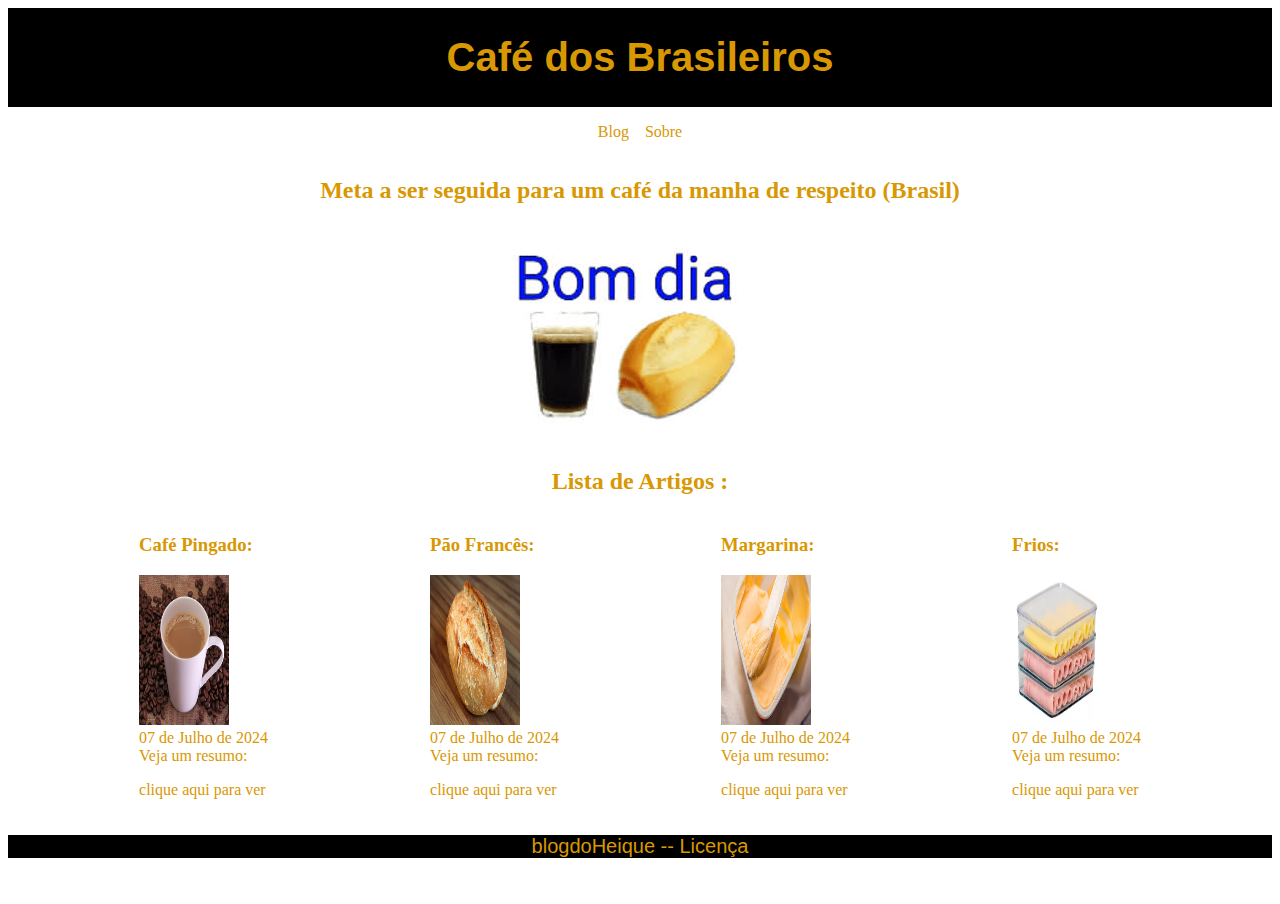
<file: Blog/index.html>
<!DOCTYPE html>
<html lang="en">
<head>
    <meta charset="UTF-8">
    <link rel="stylesheet" href="style.css">
    <meta name="viewport" content="width=device-width, initial-scale=1.0">
    <title> Blog das Padarias "Sul" </title>
</head>
<body>
    <header>
        <div class="cabecalhoMenu">
            <h1> Café dos Brasileiros </h1>
        </div>

        <nav class="centerClass">
            <p> <a href="index.html">Blog &nbsp;</a> </p>
            <p> <a href="about.html">&nbsp; Sobre</a> </p>
        </nav>
    </header>
    
    
    <main>
        <div class="textoBlog"></div>  
        
                <header>
                    <h2 class="centerClass"> Meta a ser seguida para um café da manha de respeito  (Brasil)  </h2>
                    <img src="img/MetaDecafé.jpg" class="centerIMGClass">
                </header>
                <header>
                    <h2 class="centerClass"> Lista de Artigos :</h2>
                </header>
    
                <div class="posts">
                    <article>
                        <header class="post">
                            <h3> Café Pingado: </h3>
                            <img src="img/cafépingado.jpg" class="photoPost" height="150px" width="90px">
                            <br>
                            <time datetime="2024-07-10 10:00"> 07 de Julho de 2024 </time>
                            <details>
                                <summary> Veja um resumo: </summary>
                                <p> Este post foca em apresentar informações sobre o um café pingado. (Especificamnete dele kk) </p>
                            </details>
                        </header>
                        <p>
                            <a href="posts/20240710-primeiropost.html" > clique aqui para ver </a>
                        </p>
                    </article>
                    <article>
                        <header class="post">
                            <h3> Pão Francês: </h3>
                            <img src="img/Pão.jpg" class="photoPost" height="150px" width="90px">
                            <br>
                            <time datetime="2024-07-10 10:00"> 07 de Julho de 2024 </time>
                            <details>
                                <summary> Veja um resumo: </summary>
                                <p> Este post foca em apresentar informações sobre o Pão francês. (Especificamnete dele kk) </p>
                            </details>
                        </header>
                        <p>
                            <a href="posts/20240710-segundopost.html" > clique aqui para ver </a>
                        </p>
                    </article>
                    <article>
                        <header class="post">
                            <h3> Margarina: </h3>
                            <img src="img/Margarina.jpg" class="photoPost" height="150px" width="90px">
                            <br>
                            <time datetime="2024-07-10 10:00"> 07 de Julho de 2024 </time>
                            <details>
                                <summary> Veja um resumo: </summary>
                                <p> Este post foca em apresentar informações sobre a margarina. (Especificamnete dele kk) </p>
                            </details>
                        </header>
                        <p>
                            <a href="posts/20240710-terceiropost.html" > clique aqui para ver </a>
                        </p>
                    </article>
                    <article>
                        <header class="post">
                            <h3> Frios: </h3>
                            <img src="img/frios.jpg" class="photoPost" height="150px" width="90px">
                            <br>
                            <time datetime="2024-07-10 10:00"> 07 de Julho de 2024 </time>
                            <details>
                                <summary> Veja um resumo: </summary>
                                <p> Este post foca em apresentar informações sobre os frios. (Especificamnete deles kk) </p>
                            </details>
                        </header>
                        <p>
                            <a href="posts/20240710-quartopost.html" > clique aqui para ver </a>
                        </p>
                    </article>
    
                  
                </div>
            </section>

    </main>

    
       <p class="cabecalhoMenu"> blogdoHeique  -<a href="LICENCE"> - Licença</a> <br></p> 
       <br>
   
</body>
</html>
</file>
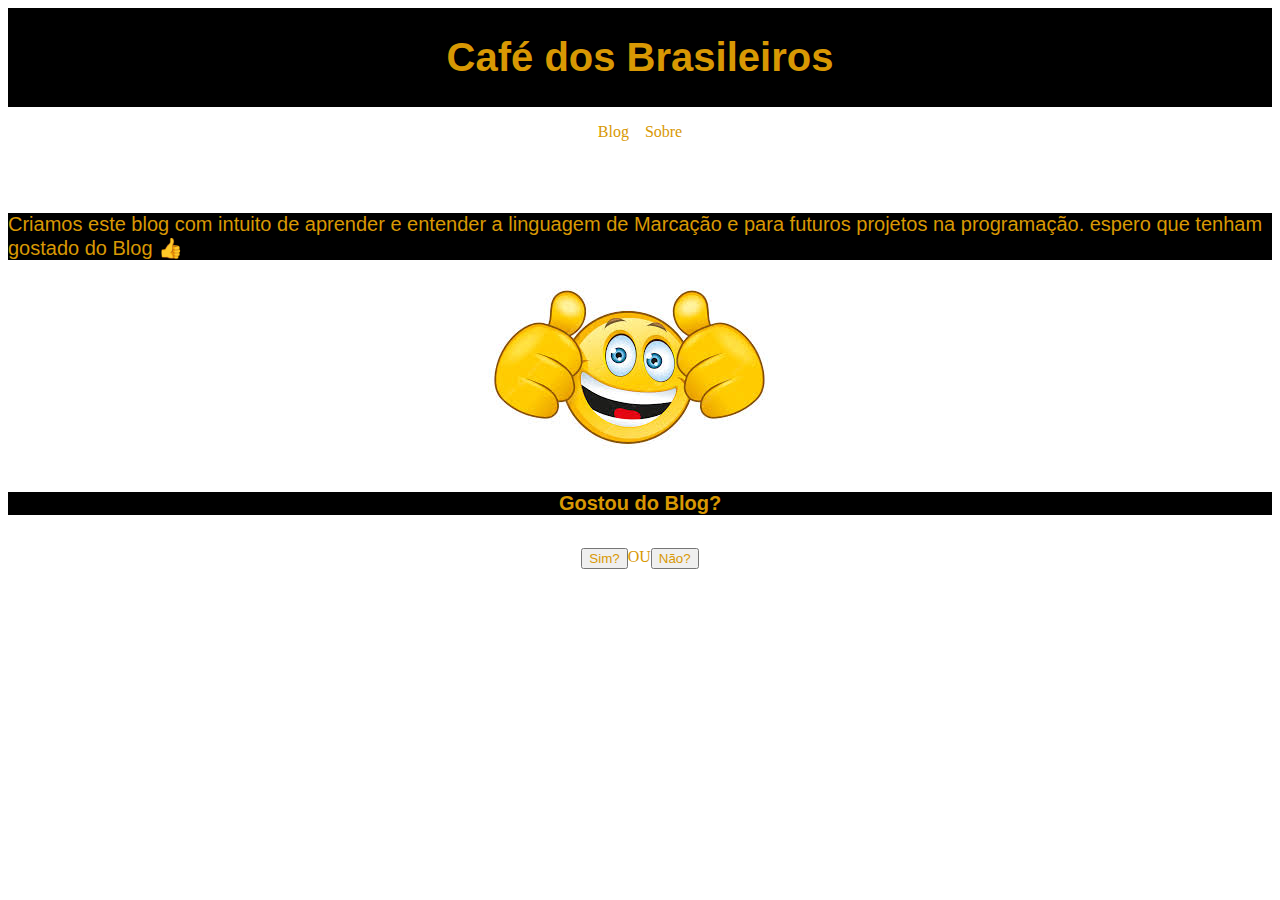
<file: Blog/about.html>
<!DOCTYPE html>
<html lang="en">
<head>
    <meta name="viewport" content="width=device-width, initial-scale=1.0">
    <meta charset="UTF-8">
    <link rel="stylesheet" href="style.css">
    <title>Sobre Nós</title>
</head>
<body>
    <header>
        <div class="cabecalhoMenu">
            <h1> Café dos Brasileiros </h1>
        </div>

        <nav class="centerClass">
            <p> <a href="index.html">Blog &nbsp;</a> </p>
            <p> <a href="about.html">&nbsp; Sobre</a> </p>
        </nav>
    </header>

</head>
<body>
    <br>
    <br>

    <p class="cabecalhoMenu"> Criamos este blog com intuito de aprender e entender a linguagem de Marcação  e para futuros projetos na programação. espero que tenham gostado do Blog  👍</p>

    <img src="img/imgLike.jpg" alt="" class="centerIMGClass2" >
    <br>

    <h2 class="cabecalhoMenu"> Gostou do Blog?</h2>

    <nav class="centerClass">
        <p><button  class="btnClass" > Sim?</button> OU </p>
       
        <p> <button class="btnClass" > Não?</button> </p>
    </nav>
</body>
</html>
</file>
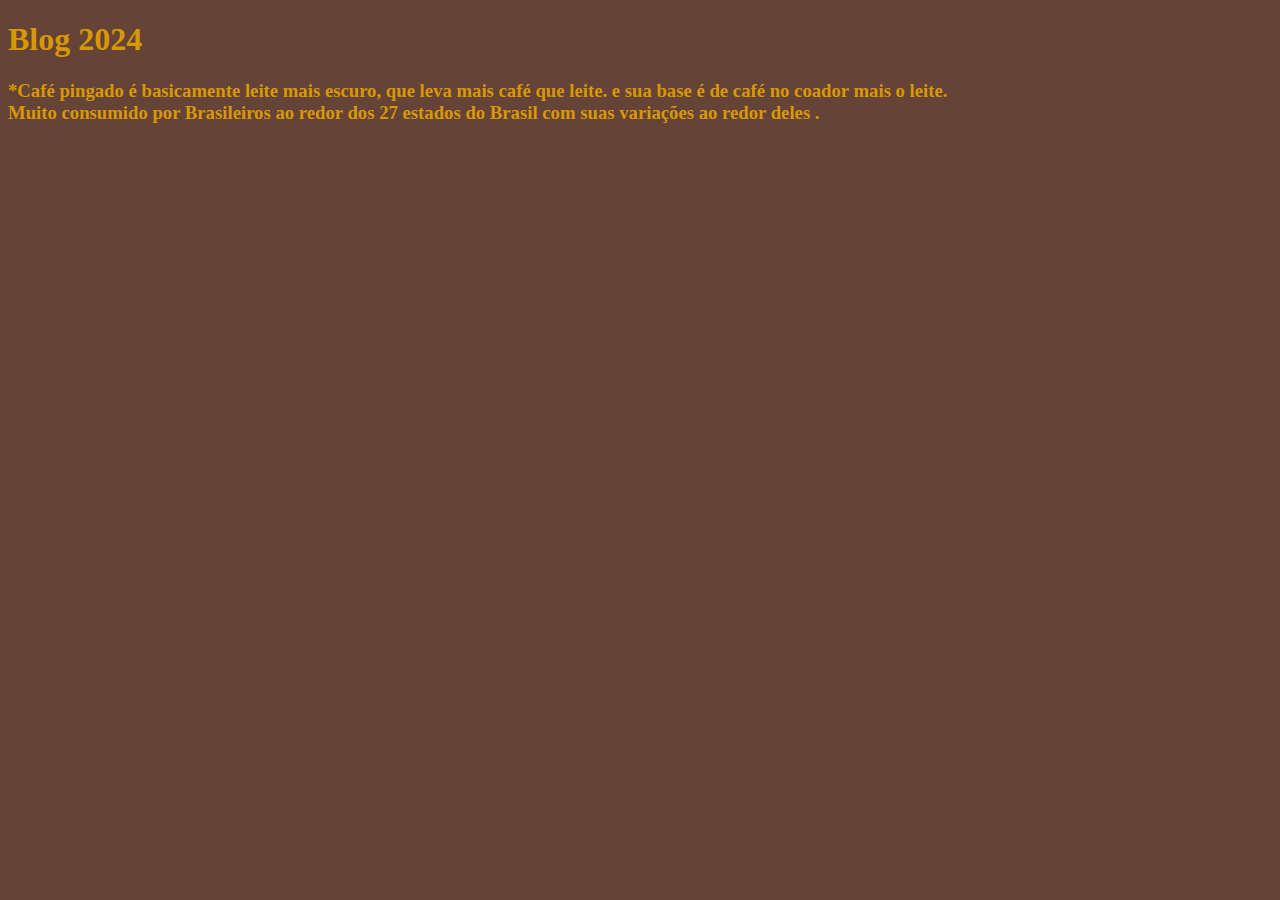
<file: Blog/posts/20240710-primeiropost.html>
<!DOCTYPE html>
<html lang="en">
<head>
    <meta name="viewport" content="width=device-width, initial-scale=1.0">
    <meta charset="UTF-8">
    <link rel="stylesheet" href="../style.css">
</head>
<body class="bodypost">

    <header>
        <h1> Blog 2024 </h1>
    </header>
<article >
<h3> *Café pingado é basicamente leite mais escuro, que leva mais café que leite. e sua base é de café no coador mais o leite. <br> Muito consumido por Brasileiros ao redor dos 27 estados do Brasil com suas variações ao redor deles .</h3>
    </article>
    
</body>
</html>
</file>
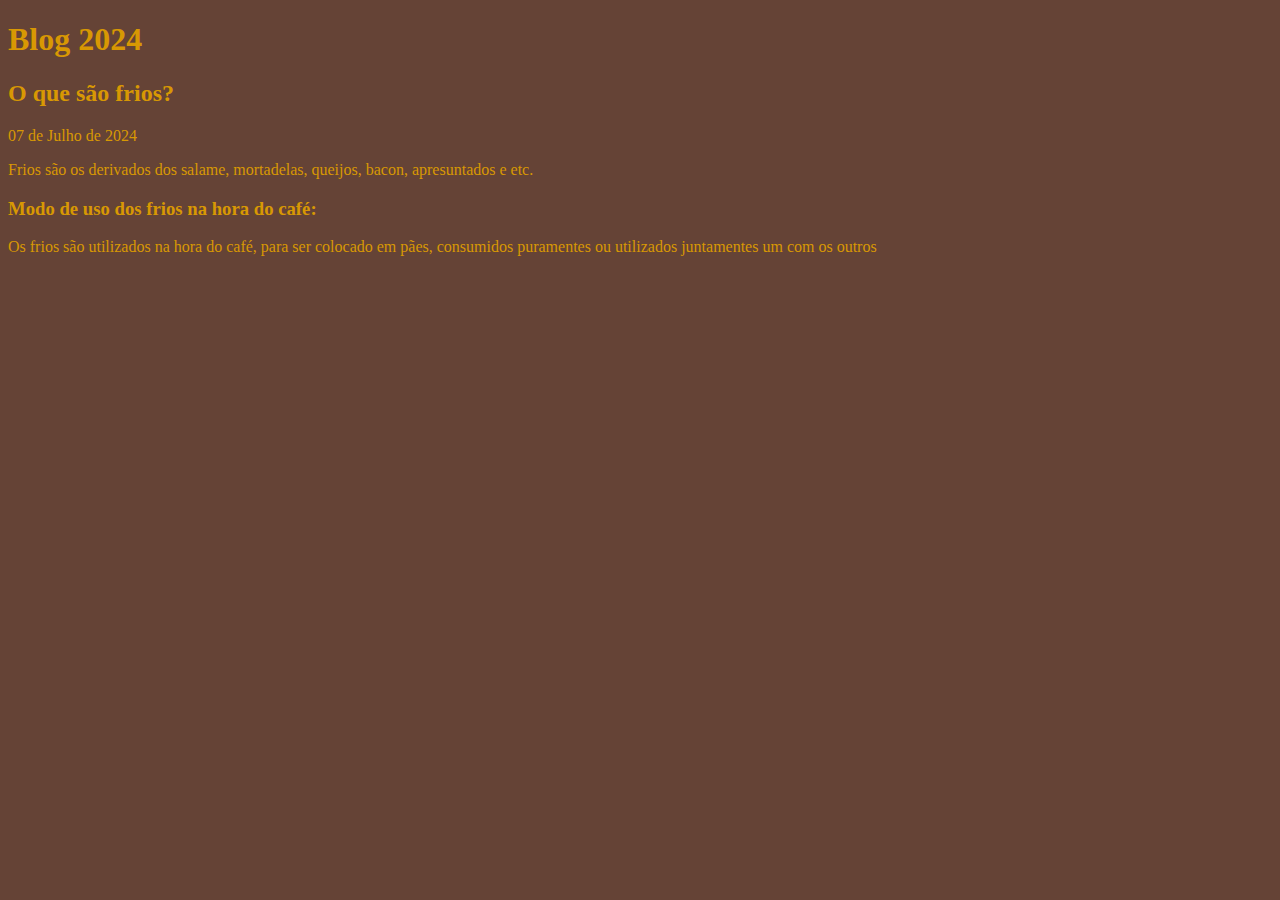
<file: Blog/posts/20240710-quartopost.html>
<!DOCTYPE html>
<html lang="en">
<head>
    <meta name="viewport" content="width=device-width, initial-scale=1.0">
    <meta charset="UTF-8">
    <link rel="stylesheet" href="../style.css">    <title> Quarto Post do Blog </title>

</head>
<body class="bodypost">

    <header>
        <h1> Blog 2024 </h1>
    </header>

    <article>
        <header>
            <h2> O que são frios?  </h2>
            <time datetime="2024-07-10 10:00"> 07 de Julho de 2024 
            </time>
        </header>

        <p>
          Frios são os derivados dos salame, mortadelas, queijos, bacon, apresuntados e etc.
        <br>
         <h3> Modo de uso dos frios na hora do café:  </h3>
           <p>Os frios são utilizados na hora do café, para ser colocado em pães, consumidos puramentes ou utilizados juntamentes um com os outros</p>

    </article>
    
</body>
</html>
</file>
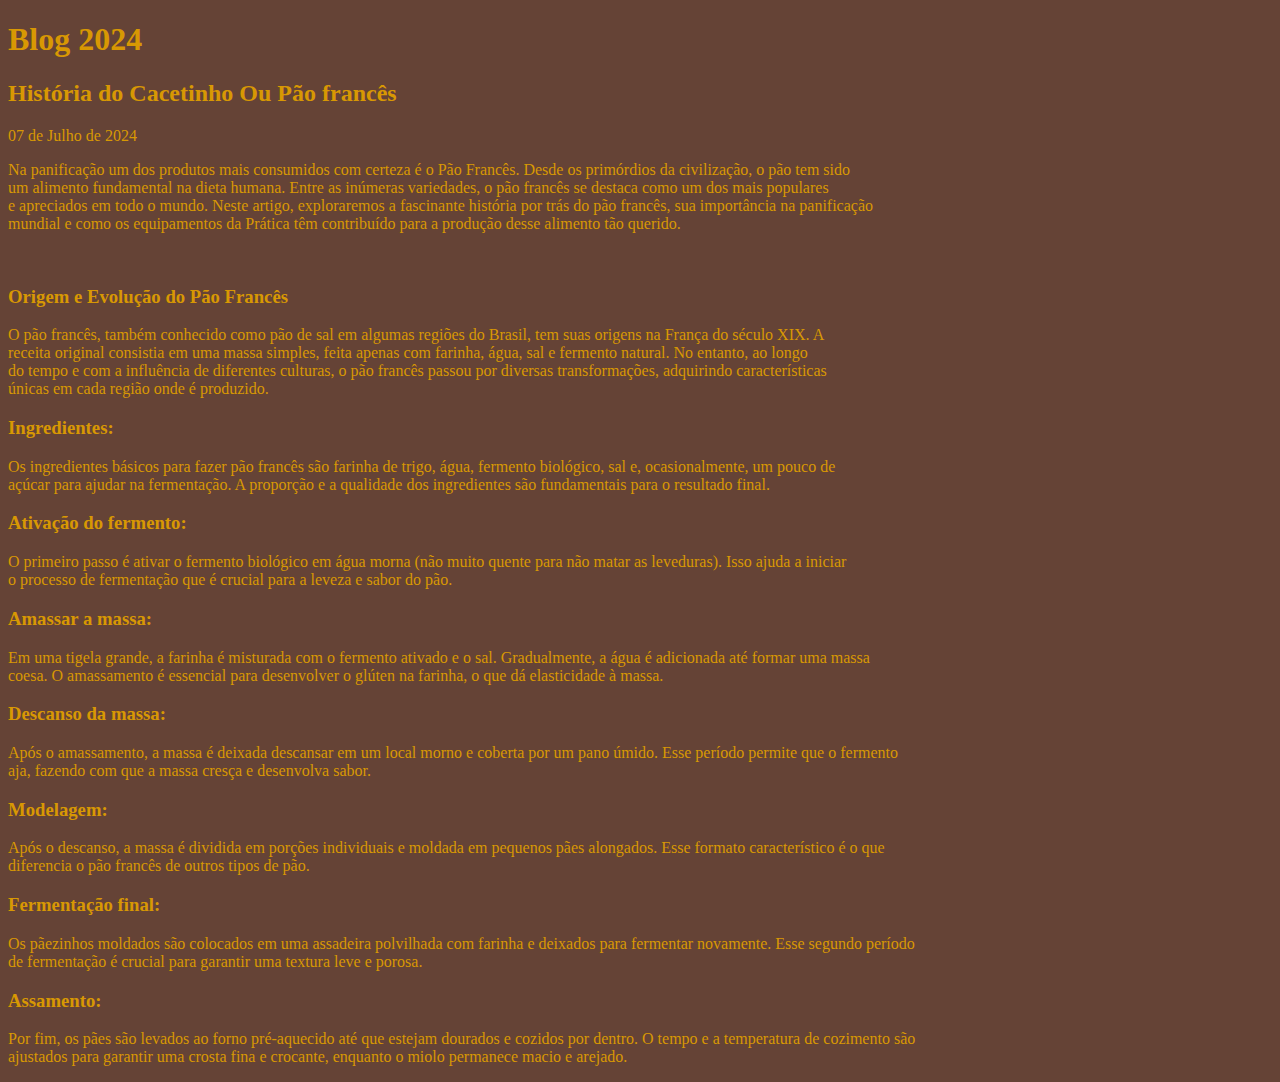
<file: Blog/posts/20240710-segundopost.html>
<!DOCTYPE html>
<html lang="en">
<head>
    <meta name="viewport" content="width=device-width, initial-scale=1.0">
    <meta charset="UTF-8">
    <link rel="stylesheet" href="../style.css">
    <title> Segundo Post do Blog </title>

</head>
<body class="bodypost">

    <header>
        <h1> Blog 2024 </h1>
    </header>

    <article>
        <header>
            <h2> História do Cacetinho Ou Pão francês </h2>
            <time datetime="2024-07-10 10:00"> 07 de Julho de 2024 
            </time>
        </header>

        <p>
            Na panificação um dos produtos mais consumidos com certeza é o Pão Francês. Desde os primórdios da civilização, o pão tem sido <br> um alimento fundamental na dieta humana. Entre as inúmeras variedades, o pão francês se destaca como um dos mais populares <br> e apreciados em todo o mundo. Neste artigo, exploraremos a fascinante história por trás do pão francês, sua importância na panificação <br> mundial e como os equipamentos da Prática têm contribuído para a produção desse alimento tão querido.
        </p>
        <br>
         <h3> Origem e Evolução do Pão Francês </h3>
           <p> O pão francês, também conhecido como pão de sal em algumas regiões do Brasil, tem suas origens na França do século XIX. A <br>receita original consistia em uma massa simples, feita apenas com farinha, água, sal e fermento natural. No entanto, ao longo <br> do tempo e com a influência de diferentes culturas, o pão francês passou por diversas transformações, adquirindo  características<br> únicas em cada região onde é produzido. </p>

        <h3>Ingredientes:</h3> 
            <p>Os ingredientes básicos para fazer pão francês são farinha de trigo, água, fermento biológico, sal e, ocasionalmente, um pouco de <br>açúcar para ajudar na fermentação. A proporção e a qualidade dos ingredientes são fundamentais para o resultado final. </p>


            <h3>Ativação do fermento:</h3>
            <p> O primeiro passo é ativar o fermento biológico em água morna (não muito quente para não matar as leveduras). Isso ajuda a iniciar <br>o processo de fermentação que é crucial para a leveza e sabor do pão. </p>

           <h3>Amassar a massa:</h3> 
           <p>Em uma tigela grande, a farinha é misturada com o fermento ativado e o sal. Gradualmente, a água é adicionada até formar uma massa <br>coesa. O amassamento é essencial para desenvolver o glúten na farinha, o que dá elasticidade à massa.</p>  
            
            <h3>Descanso da massa:</h3>
             <p>Após o amassamento, a massa é deixada descansar em um local morno e coberta por um pano úmido. Esse período permite que o fermento <br>aja, fazendo com que a massa cresça e desenvolva sabor.</p>
            
            <h3>Modelagem:</h3> 
            <p>Após o descanso, a massa é dividida em porções individuais e moldada em pequenos pães alongados. Esse formato característico é o que <br>diferencia o pão francês de outros tipos de pão.</p>
            
            <h3>Fermentação final:</h3> 
            <p>Os pãezinhos moldados são colocados em uma assadeira polvilhada com farinha e deixados para fermentar novamente. Esse segundo período <br>de fermentação é crucial para garantir uma textura leve e porosa.</p>
            
            <h3>Assamento:</h3>
            <p>Por fim, os pães são levados ao forno pré-aquecido até que estejam dourados e cozidos por dentro. O tempo e a temperatura de cozimento são <br>ajustados para garantir uma crosta fina e crocante, enquanto o miolo permanece macio e arejado.</p> 

        
    </article>
    
</body>
</html>
</file>
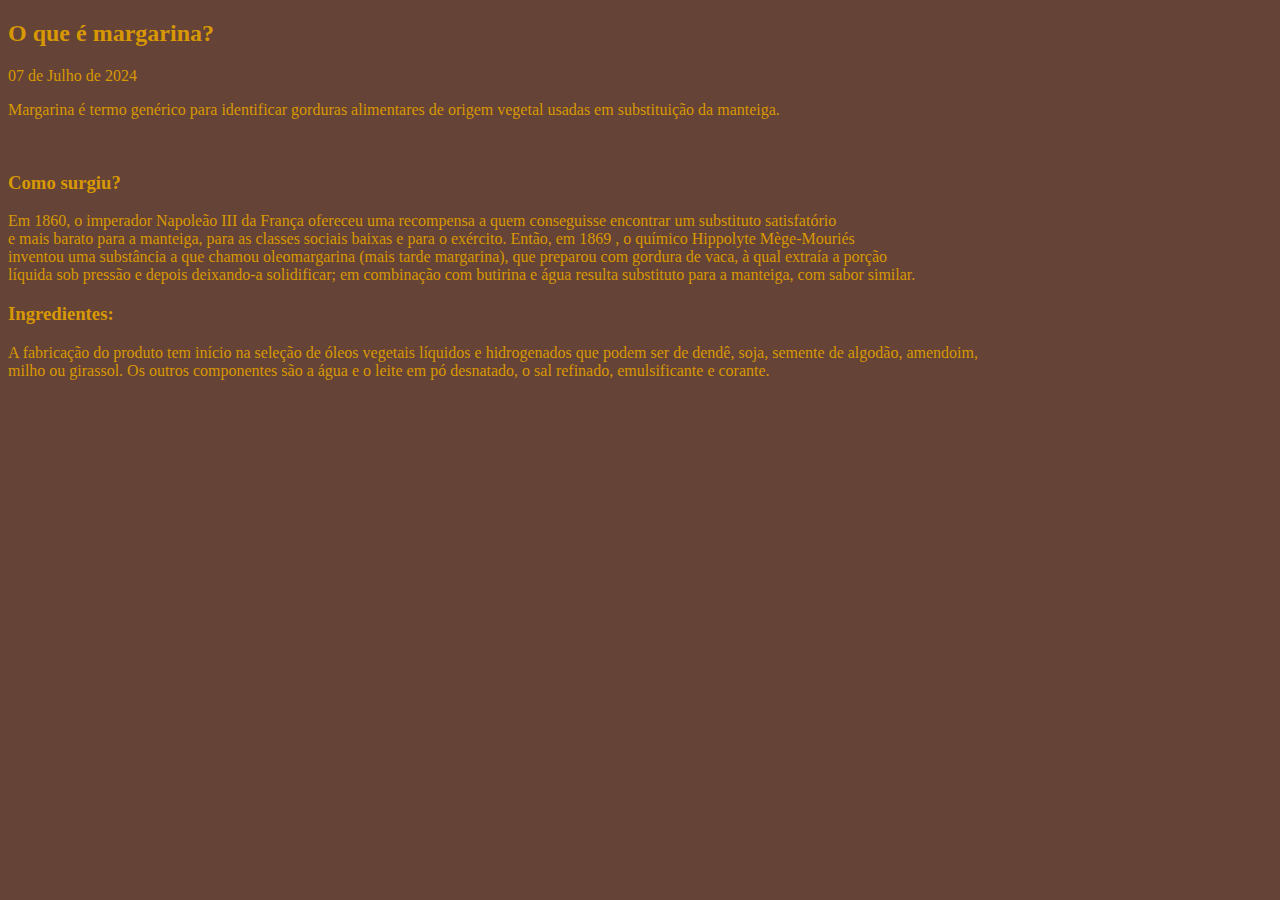
<file: Blog/posts/20240710-terceiropost.html>
<!DOCTYPE html>
<html lang="en">
<head>
    <meta name="viewport" content="width=device-width, initial-scale=1.0">
    <meta charset="UTF-8">
    <link rel="stylesheet" href="../style.css">
    <title>Sobre Nós</title>
</head>
<body class="bodypost">
    <article>
        <header>
            <h2> O que é margarina?  </h2>
            <time datetime="2024-07-10 10:00"> 07 de Julho de 2024 
            </time>
        </header>

        <p>
            Margarina é termo genérico para identificar gorduras alimentares de origem vegetal usadas em substituição da manteiga.
        </p>
        <br>
         <h3> Como surgiu? </h3>
           <p> Em 1860, o imperador Napoleão III da França ofereceu uma recompensa a quem conseguisse encontrar um substituto satisfatório <br> e mais barato para a manteiga, para as classes sociais baixas e para o exército. Então, em 1869 , o químico Hippolyte Mège-Mouriés <br> inventou uma substância a que chamou oleomargarina (mais tarde margarina), que preparou com gordura de vaca, à qual extraía a porção <br> líquida sob pressão e depois deixando-a solidificar; em combinação com butirina e água resulta substituto para a manteiga, com sabor similar.

           </p>

        <h3>Ingredientes:</h3> 
            <p>A fabricação do produto tem início na seleção de óleos vegetais líquidos e hidrogenados que podem ser de dendê, soja, semente de algodão, amendoim, <br>milho ou girassol. Os outros componentes são a água e o leite em pó desnatado, o sal refinado, emulsificante e corante. </p>

    </article>
    
</body>
</html>
</file>
<file: Blog/style.css>
.cabecalhoMenu{
    display: flex;
    justify-content: center;
    align-items: center;
    background-color: #000000;
    font-family: 'Franklin Gothic Medium', 'Arial Narrow', Arial, sans-serif;
    font-size: 20px;
}

.menu{
    display: block;
    justify-content: center;
    flex-direction: row;

}

.textoBlog{
    display: flex;
    flex-direction: row;
    justify-content: center;
    align-items: center;
    padding-right: 50px;
    padding-left: 50px;
}

.textoInicial{
    font-size: 30px;
}

p, h1, h2, h3, time, summary, footer, a, li{
    display: flex;
    justify-items: center;
    color: hsl(42, 97%, 43%);
    text-decoration: none;
}

.posts{
    display: flex;
    flex-direction: row;
    justify-content: space-around;
    align-items: center;
    padding-right: 50px;
    padding-left: 50px;
}

.footers{
    display: flex;
    justify-content: center;
    align-items: center;
    background-color:hsl(0, 0%, 0%);
    font-family: 'Franklin Gothic Medium', 'Arial Narrow', Arial, sans-serif;
    font-size: 20px;
}

.centerClass{
    display: flex;
    justify-content: center;
    align-items: center;
}

.centerIMGClass{
    display: flex;
    justify-content: center;
    align-items: center;
    position: relative;
    left: 40%;
    right: 30% ;

}

.centerIMGClass2{
    display: flex;
    justify-content: center;
    align-items: center;
    position: relative;
    left: 38%;
    right: 30% ;

}

.btnClass{

    display: flex;
    justify-content: center;
    align-items: center;
    color: hsl(42, 97%, 43%);
    text-decoration: none;

}


.body{
    background-color: rgb(255, 255, 255);
}

.bodypost{
    background-color: rgba(94, 59, 45, 0.956);
}
</file>
